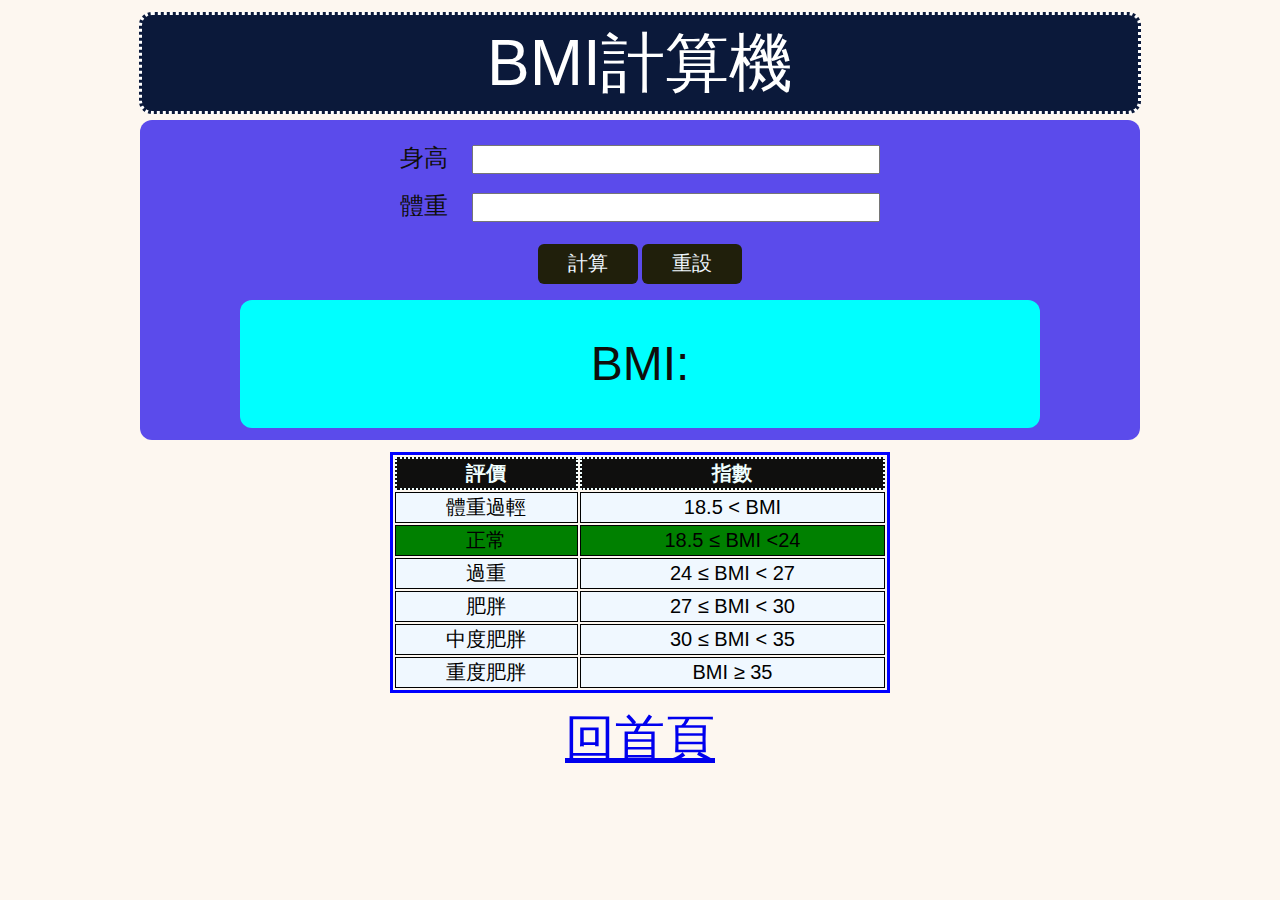
<file: bmi.html>
<!DOCTYPE html>
<html lang="en">

<head>
    <meta charset="UTF-8">
    <meta http-equiv="X-UA-Compatible" content="IE=edge">
    <meta name="viewport" content="width=device-width, initial-scale=1.0">
    <title>Document</title>
    <link href="style.css" rel="stylesheet" type="text/css">

    <style>
        /*
        form {
            width: 50%;
            margin: 24px auto;
        }

        @media screen and (max-width:768px) {
            form {
                width: 100%;
            }

            input,
            label,
            textarea {
                font-size: 18px;
            }
        }
        */
        input {
            margin-top: 0.8rem;
            width: 400px;
        }

        label {
            font-size: 24px;
        }

        #comment {

            background-color: aqua;
            width: 80%;
            margin: 0 auto;
            height: 128px;
            font-size: 48px;
            line-height: 128px;
            border-radius: 12px;
        }

        #result {
            color: brown;
            font-size: 48px;
            font-weight: 900;
            width: 50%;
            border-radius: 4px;
            background-color: aqua;
            margin: 24px auto;
        }

        @media screen and (max-width:768px) {

            label,
            input {
                width: 90%;
            }
        }

        a {
            font-size: 50px;
            text-align: center;
        }

        table {
            width: 500px;
            border: 3px solid blue;
            margin: 12px auto;
            font-size: 20px;
        }

        table th {
            background-color: rgb(15, 15, 14);
            color: azure;
            border: 2px dotted;
        }

        table td {
            border: 1px solid;
            background-color: aliceblue;
        }
    </style>
</head>

<body>
    <div id="contanier">
        <div class="title"> BMI計算機</div>
        <form action="">




            <label for="email">身高&nbsp;</label>
            <input type="number" name="height" id="height" required step="0.1"><br>


            <label for="email">體重&nbsp;</label>
            <input type="number" name="weight" id="weight" required step="0.1"><br>
            <p>
                <button type="button" id="calc">計算</button>
                <button type="reset" id="reset">重設</button>
            </p>
            <div id="comment">
                BMI:<span class="bmi"></span><br>

            </div>


        </form>

        <aside>
            <table border="1">
                <thead>
                    <tr>
                        <th>評價</th>
                        <th>指數</th>
                    </tr>
                </thead>
                <tbody>
                    <tr>
                        <td>體重過輕</td>
                        <td>18.5 &lt; BMI</td>
                    </tr>
                    <tr>
                        <td style="background-color: green;">正常</td>
                        <td style="background-color: green;">18.5 &le; BMI &lt;24</td>
                    </tr>
                    <tr>
                        <td>過重</td>
                        <td>24 &le; BMI &lt; 27</td>
                    </tr>
                    <tr>
                        <td>肥胖</td>
                        <td>27 &le; BMI &lt; 30</td>
                    </tr>
                    <tr>
                        <td>中度肥胖</td>
                        <td>30 &le; BMI &lt; 35</td>
                    </tr>
                    <tr>
                        <td>重度肥胖</td>
                        <td>BMI &ge; 35</td>
                    </tr>
                </tbody>
            </table>
        </aside>
        <a href="./index.html">回首頁</a>
    </div>


    <script src="./js/bmi.js"></script>

</body>

</html>
</file>
<file: style.css>
body {
    background-color: rgb(253, 247, 240);
    font-family: sans-serif, DFKai-SB, Microsoft JhengHei;
}

#contanier {
    width: 80%;
    margin: 12px auto;
    text-align: center;
}

.sub-title {
    display: inline-block;
    background-color: #0b193a;
    color: #fff;
    font-size: 3rem;
    height: 4rem;
    margin: 6px 0px;
    padding: 1rem;
    line-height: 4rem;
    border-radius: 0.8rem
}

.sub-title {
    border-style: dotted;
    border-width: 5px;
    border-color: yellow;
}


.title {
    background-color: #0b193a;
    color: #fff;
    font-size: 4rem;
    height: 4rem;
    margin: 5px;
    padding: 1rem;
    text-align: center;
    line-height: 4rem;
    border-radius: 0.8rem
}

.title {
    border-style: dotted;

}

.text-1 {
    margin: 6px 0px;
    padding: 6px;
    border: 2px solid salmon;
    background-color: blanchedalmond;
    font-size: 20px;
    line-height: 22px;

}

.text-2 {
    background-color: rgb(206, 175, 235);
    border-radius: 6px;
    padding: 6px;
}

.text-4 {
    text-align: left;
    line-height: 24px;
}

.text-4 a {
    background-color: red;
    color: white;
    padding: 3px;

}

form {
    background-color: rgb(91, 75, 235);
    padding: 12px 0px;
    margin: 6px;
    border-radius: 12px;
    color: rgb(15, 14, 11);
    text-align: center;
}

input,
textarea,
label {
    font-size: 20px;
    text-align: center;
    margin: 6px;
}

button[type="button"],
[type="reset"] {
    background-color: rgb(32, 31, 11);
    color: aliceblue;
    font-size: 20px;
    width: 100px;
    height: 40px;
    border-radius: 6px;
    border: none;
}

ol {
    text-align: left;

}

li {
    margin-left: 24px;
}

ul {
    list-style: none;
    padding-left: 0;
}

ul a {
    text-decoration: none;
    line-height: 20px;
}

a:hover {
    color: blue;
    text-align: center;
}

#image {
    background-color: burlywood;
    padding: 6px;
}

#image img {
    background-color: white;
    padding: 3px;
    width: 30%;
}

#main-table {
    width: 90%;
    margin: 0px auto;
    text-align: center;
    height: 300px;
    margin-top: 10px;
}

#main-table th {
    background: coral;
    color: aliceblue;
}

#main-table td {
    background-color: aqua;
    font-size: 20px;
}

#main-table td:first-child {
    background-color: papayawhip;
}

#main-table td:last-child {
    background-color: rgb(233, 23, 23);
}
</file>
